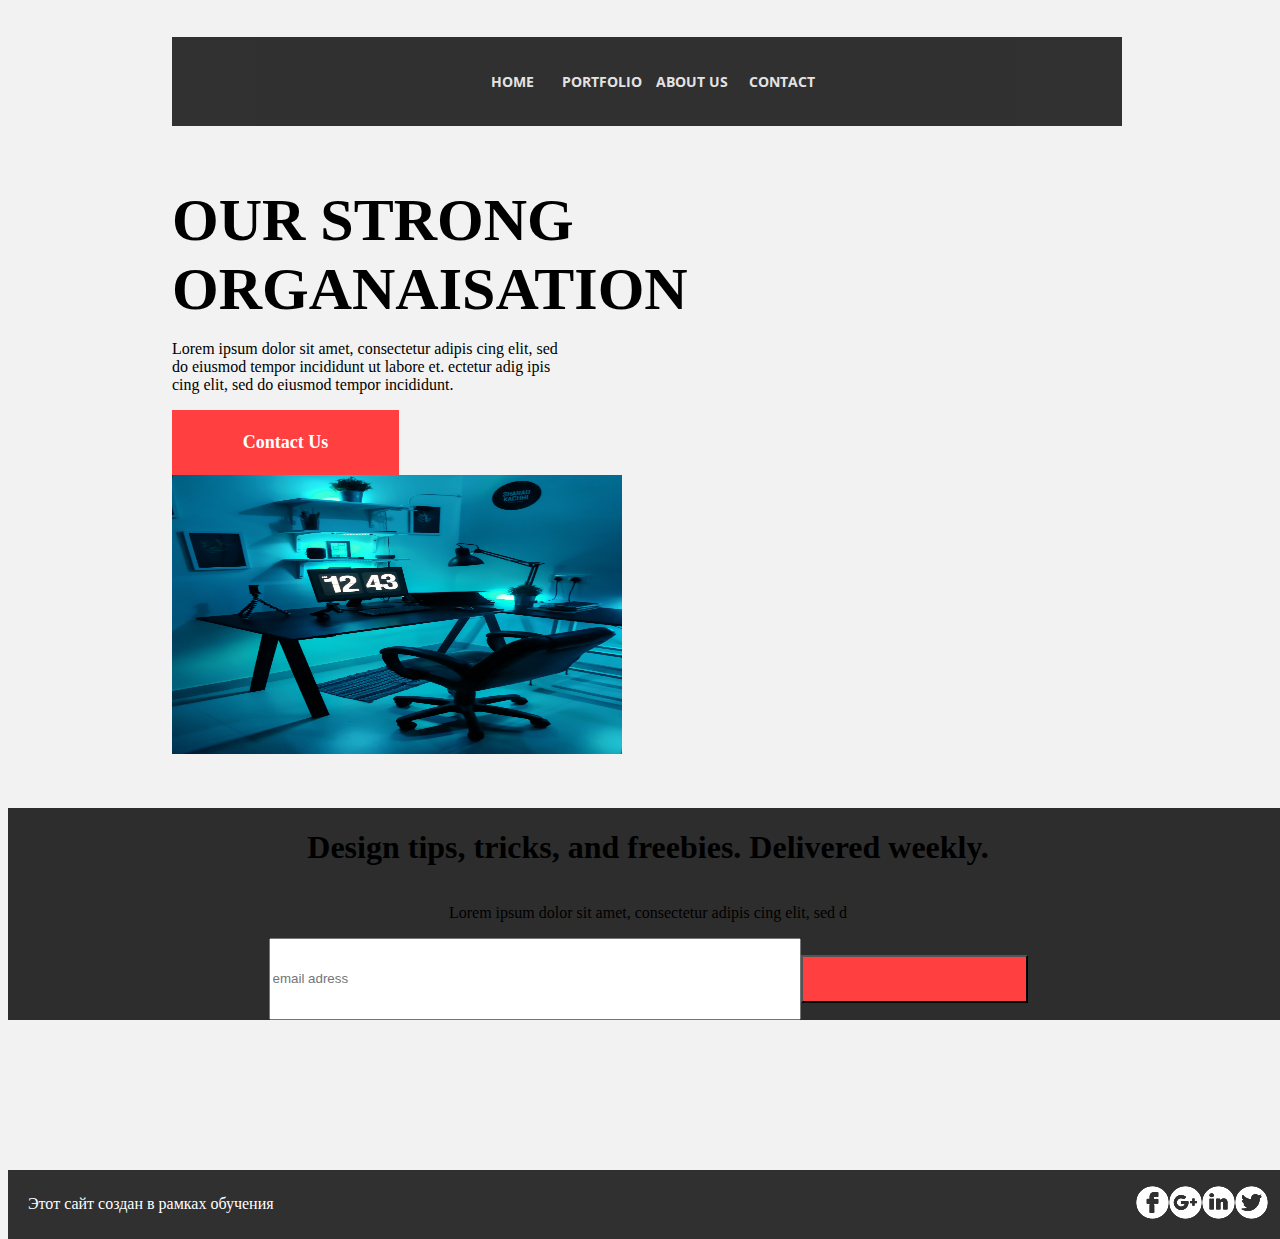
<file: index.html>
<!DOCTYPE html>
<html lang="en">
<head>
     <link rel="stylesheet" href="css/design.css">
    <meta charset="UTF-8">
        <title>Верстка по макету</title>
</head>
<body class="body">
<header>
	<nav class="nav">
      <a class="item-menu" href=" "> HOME</a> 
      <a class="item-menu" href=" "> PORTFOLIO</a>
      <a class="item-menu" href=" "> ABOUT US</a> 
      <a class="item-menu" href=" "> CONTACT</a>
	</nav>
<section class="section">
	<div class =block1>
		<h1> OUR STRONG <br> ORGANAISATION </h1>	
		<p> Lorem ipsum dolor sit amet, consectetur adipis cing elit, sed do eiusmod tempor incididunt  ut labore et. ectetur adig ipis cing elit, sed do eiusmod tempor incididunt.
		</p>
		<a class="button" href="">Contact Us</a>
	</div>
		<a href=""><img class= image1 src="images/1.jpg" width="450" height="279" alt="photo"> </a>
</section> 
</header>
<main>
	<div class="subscribe">
			<h1> Design tips, tricks, and freebies. Delivered weekly.</h1>	
			<p>Lorem ipsum dolor sit amet, consectetur adipis cing elit, sed d</p>
			<form action="" method="GET"> 
			<input class="input" type="text" name="Email" placeholder="email adress">
			<button class="button" type="submit" value="SUBSCRIBE"></button>
			</form>
	</div>

</main>


<footer class="footer">
		<ul class="icons"> 
			<li><a href=""><img src="images/Facebook.svg" alt=""></a></li>
			<li><a href=""><img src="images/Google.svg" alt=""></a></li>
			<li><a href=""><img src="images/LinkedIn.svg" alt=""></a></li>
			<li><a href=""><img src="images/Twitter.svg" alt=""></a></li>
		</ul>
		<p class="copyright">
			Этот сайт создан в рамках обучения
		</p>
</footer>   
</body>
</html>
</file>
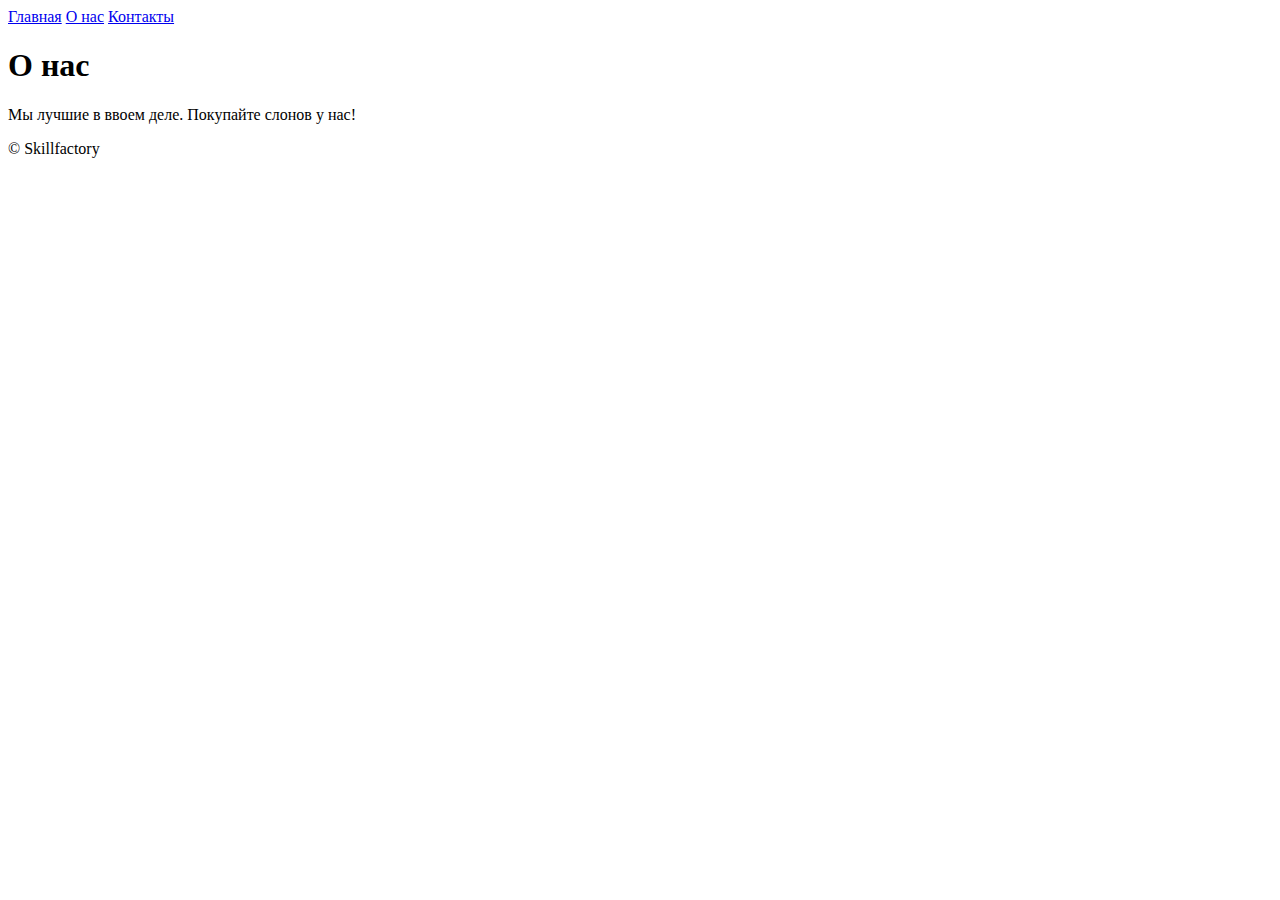
<file: pages/about.html>
<!DOCTYPE html>
<html>
<head>
    <meta charset="utf-8">
    <title>О нас - Моя первая веб-страница</title>
</head>
<body>
    <header>
    	<a href="../index.html">Главная</a>
   		<a href="#">О нас</a>
    	<a href="contacts.html">Контакты</a>	
    </header>
    <main>
    	<h1>О нас </h1>
    	<p>Мы лучшие в ввоем деле. Покупайте слонов у нас!</p>
    </main>
    <footer>
    	<span>&copy;&nbsp;Skillfactory</span>
    </footer>
</body>
</html>
</file>
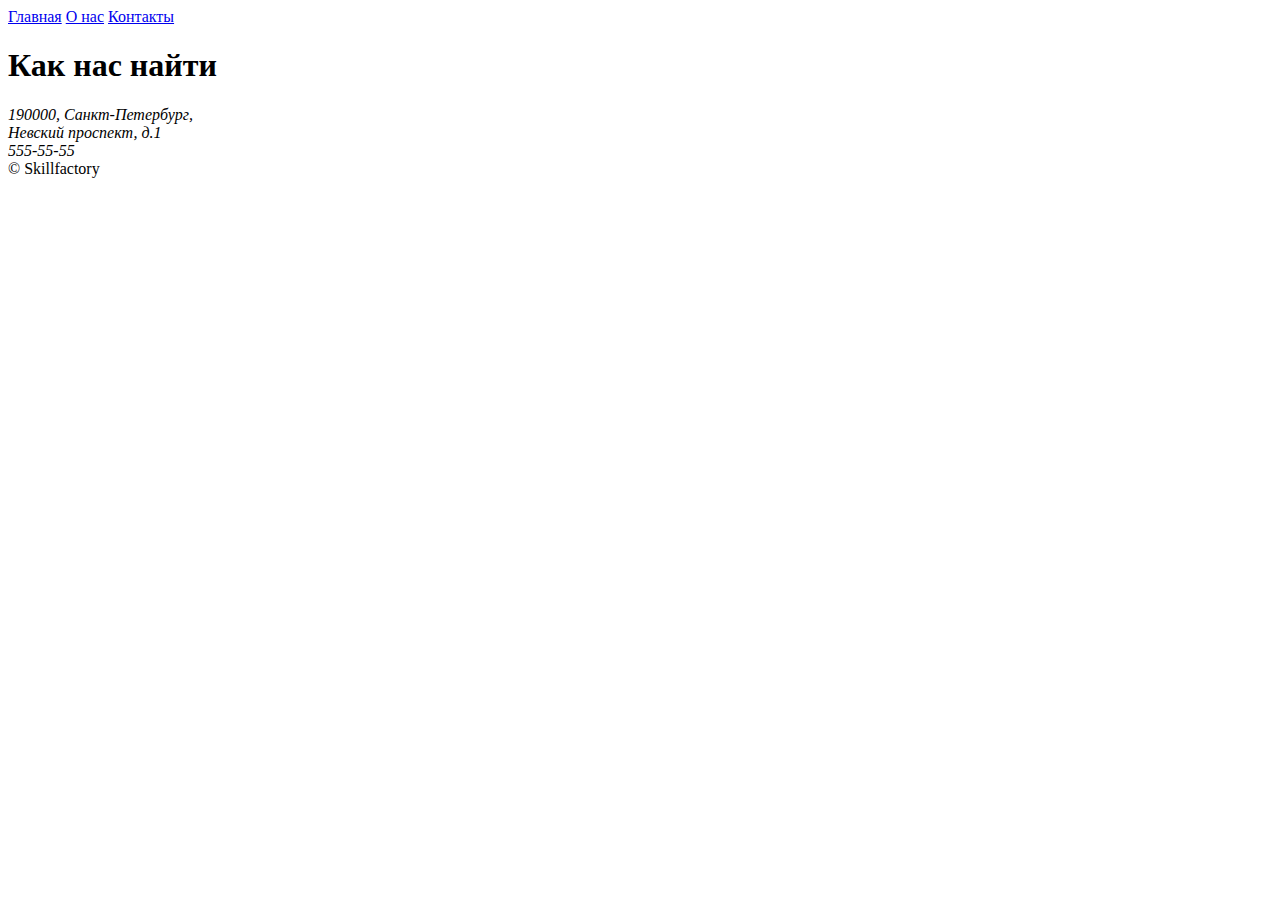
<file: pages/contacts.html>
<!DOCTYPE html>
<html>
<head>
    <meta charset="utf-8">
    <title>Контакты - Моя первая веб-страница</title>
</head>
<body>
    <header>
    	<a href="../index.html">Главная</a>
   		<a href="about.html">О нас</a>
    	<a href="#">Контакты</a>	
    </header>
    <main>
    	<h1>Как нас найти</h1>
    	<address> 
            190000, Санкт-Петербург, <br>
            Невский проспект, д.1<br>
            555-55-55<br>
        </address>
    </main>
    <footer>
    	<span>&copy;&nbsp;Skillfactory</span>
    </footer>
</body>
</html>
</file>
<file: css/design.css>
@font-face {
	src: url('../fonts/Open_Sans/OpenSans-Italic.ttf');
    font-family: 'Open Sans Italic';
}

@font-face {
	src: url('../fonts/Open_Sans/OpenSans-Bold.ttf');
    font-family: 'Open Sans Bold'
}
@media screen and (min-width: 350px)
{
.body {
	width: 100%;
}
} 

@media screen and (max-width: 375px) 
{
  	.nav {
	flex-direction: column;
	justify-content: flex-start;
	align-items: flex-start;
	width: 95px;
	margin-left: 0px;
    margin-right: 0px;
	}
	.item-menu {
	flex-direction: column;
	justify-content: flex-start;
	align-items: flex-start;
	width: 95px;
	}
	.section {
	flex-direction: column;
	justify-content: flex-start;
	align-items: flex-start;
	margin-left: 0px;
    margin-right: 0px;
    width: 50vw;
	}
	.image1 {
		width: 100px;
		height: 100px;
	}
}

html {
	height: 100%;
}

body {
	height: 100%;
	background-color: #F2F2F2;
	display: flex;
  	flex-direction: column;
}

header {
	flex: 1 0 auto;
}

nav {
	display: flex;
	flex-wrap: wrap;
	flex-direction: row;
	align-items: center;
	justify-content: center;
	background: #000000;
	text-align: center;
	margin-top: 29.01px;
    margin-bottom: 70px;
	margin-left: 164px;
    margin-right: 166px;
    opacity: 0.8;
    min-width: 90px;
}

.item-menu {
	width: 90px;
	min-width: 90px;
	height:54px;
	padding-top: 35px;
	font-family: "Open Sans Bold";
	font-weight: bold;
    font-size: 14px;
 }

a {
	color: #e0e0e0;
    text-decoration: none;
}

a:hover {
	text-align: center;
	background-color: #FF3F40;
}

section {
	display: flex;
	flex-direction: row;
	flex-wrap: wrap;
	align-items: flex-start;
	justify-content: space-between;
	margin-left: 164px;
	margin-right: 166px;
	margin-top: 0px;
}

.block1 {
	color: #000000;
	display: flex;
	flex-direction: column;
	align-items: flex-start;
	justify-content: flex-start;
	font-size: 15.9px;
}

.block1 >h1 {
	width: fit-content;
	font-family: Open Sans;
	font-weight: 800;
	font-size: 60px;
	margin-top: -10px;
	margin-bottom: 0px;
}

.block1 >p {
	width: 400px;
	font-family: Open Sans;
	font-weight: normal;
	font-size: 15.9953px;
}

.button {
    color: #ffffff;
    display: inline-block;
    background-color: #ff3f40;
    width: 227px;
    padding: 22px 0;
    font-family: Open Sans;
	font-weight: bold;
	font-size: 18.0412px;
    text-align: center;
    text-decoration: none;
}

footer {
	display: flex;
	flex-direction: row-reverse;
	justify-content: space-between;
	align-items: center;
	background: #313030;
	left: 6px;
	right: 6px;
	margin-top: 100px;
	border-left: 3px;
	border-right: 3px;
}

.footer {
	flex-shrink: 0;
}

.icons {
	display: flex;
	flex-direction: row;
	justify-content: space-between;
	align-items: center;
	list-style-type: none;
	padding-right: 20px;

}

.copyright {
	font-family: Open Sans;
	font-weight: normal;
	color: white;
	padding-left: 20px;
}

.subscribe {
	background-color: #2D2D2D;
	display: flex;
	align-items: center;
	flex-direction: column;
	margin-top: 50px;
	margin-bottom: 50px;
}

.subscribe > button {
	width: 217px;
	height: 82px;
}

.input {
	width: 524px;
	height: 76px;
}

form {
	display: flex;
	align-items: center;
	justify-content: space-around;
	flex-direction: row;

}
</file>
